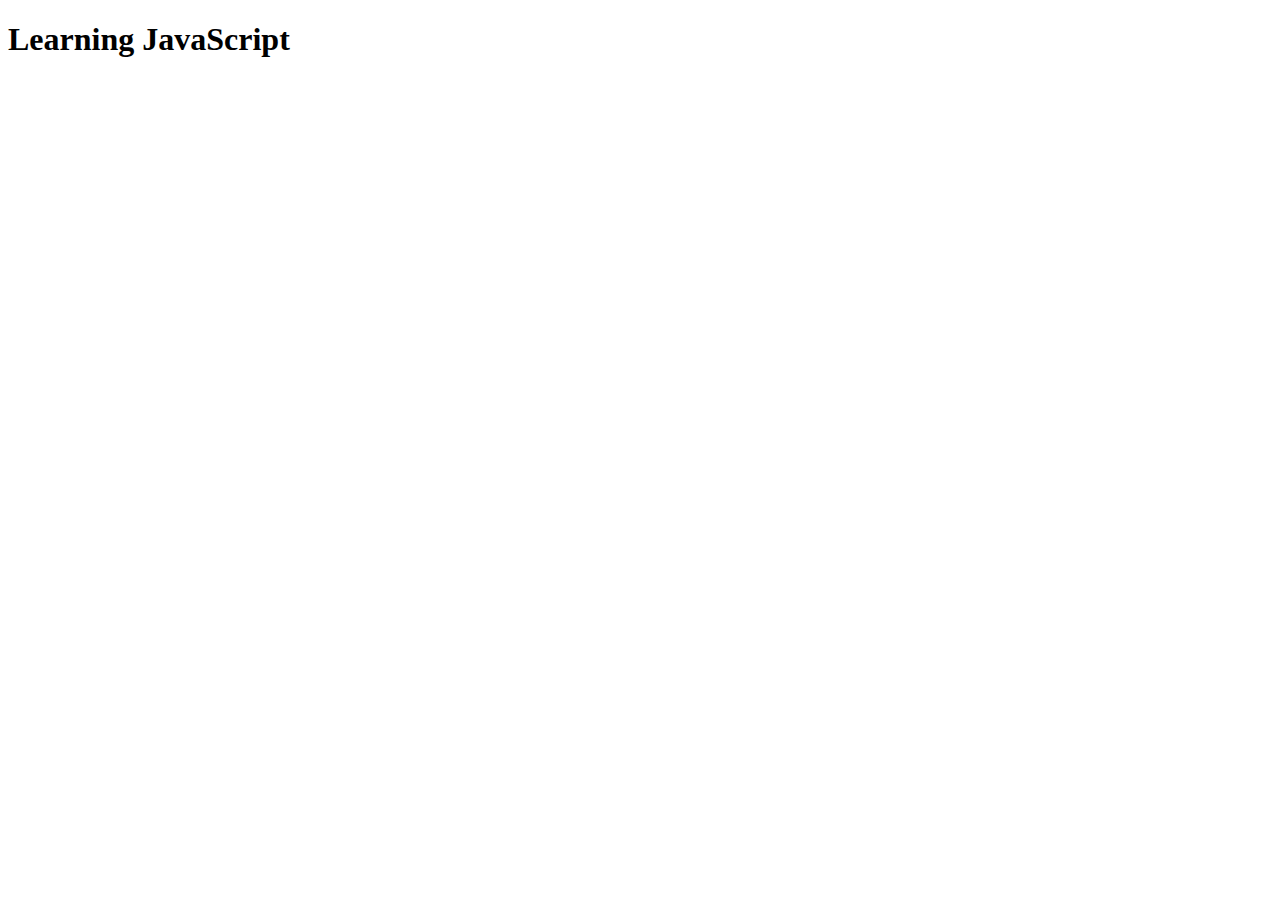
<file: JavaScript/index.html>
<!DOCTYPE html>
<html lang="en">
<head>
    <meta charset="UTF-8">
    <meta name="viewport" content="width=device-width, initial-scale=1.0">
    <title>Document</title>
    <script src="example4.js"></script>
</head>
<body>
    <h1>Learning JavaScript</h1>
</body>
</html>
</file>
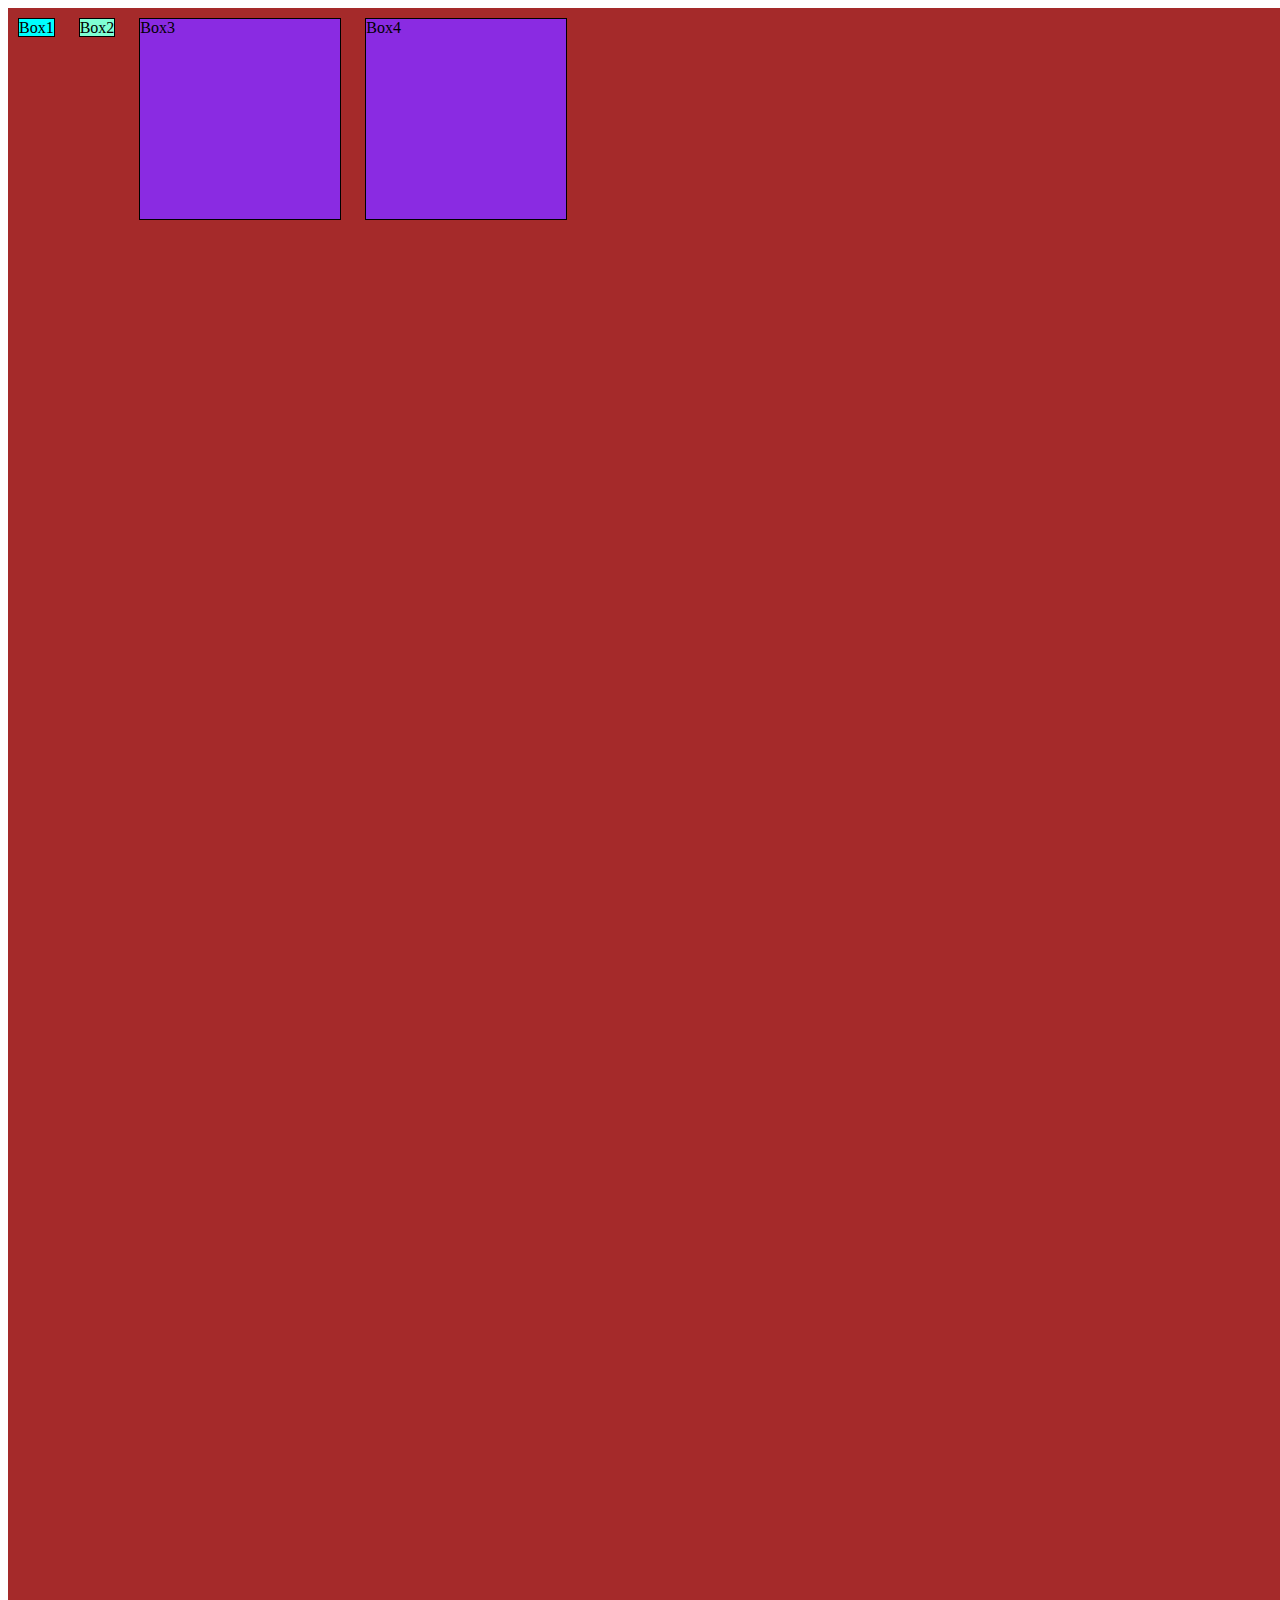
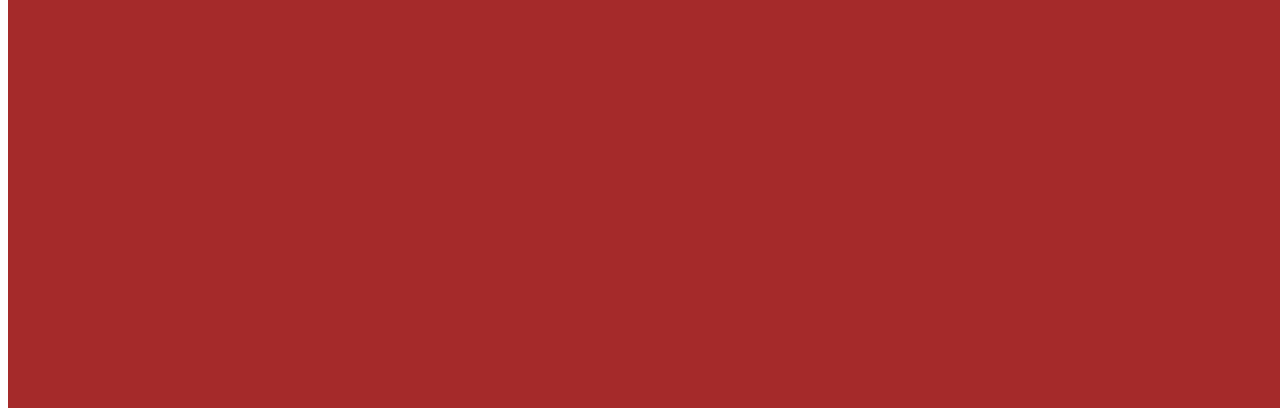
<file: display.html>
<!DOCTYPE html>
<html lang="en">
<head>
    <meta charset="UTF-8">
    <meta name="viewport" content="width=device-width, initial-scale=1.0">
    <title>Document</title>
    <link rel="stylesheet" href="display.css">
</head>
<body>
    <div class="container">
        <span class="box1 box">Box1</span>
        <span class="box2 box">Box2</span>
        <div class="box3 box">Box3</div>
        <div class="box4 box">Box4</div>
    </div>
</body>
</html>
</file>
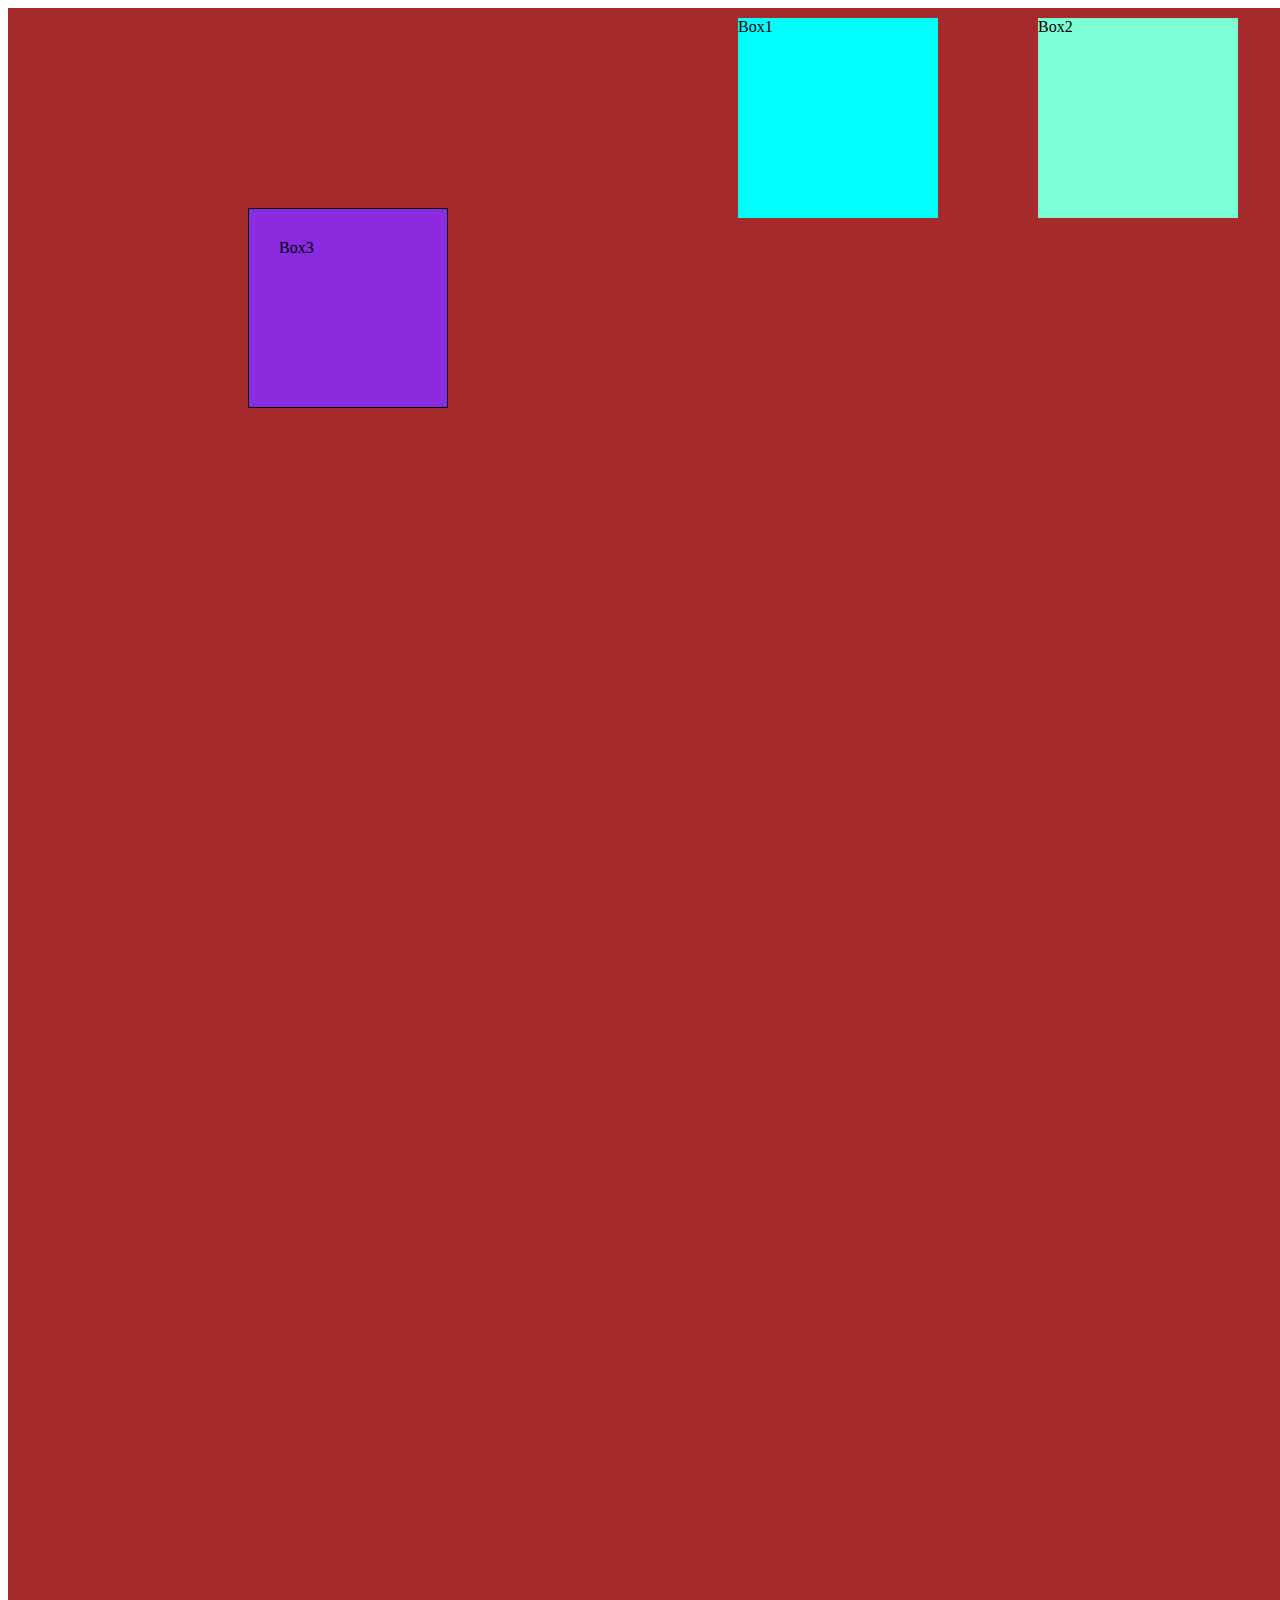
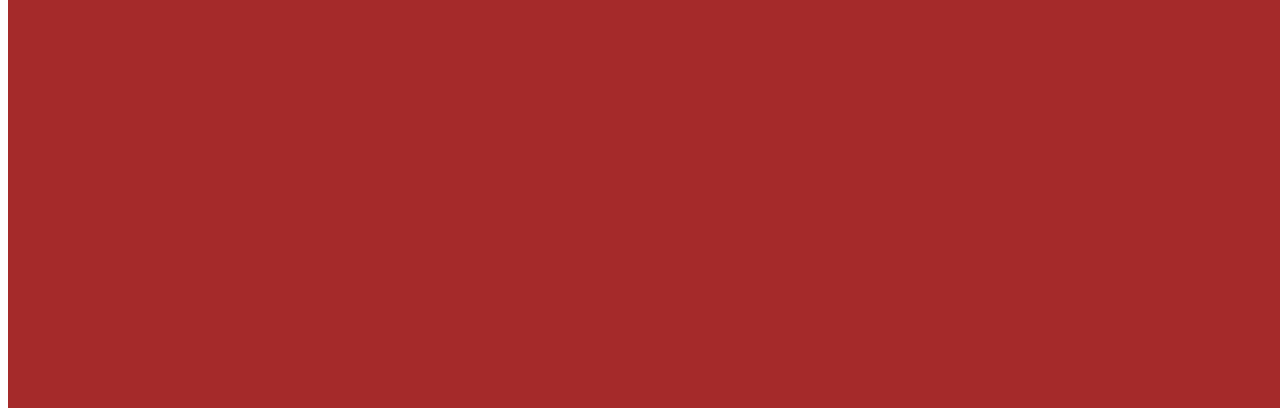
<file: flex.html>
<!DOCTYPE html>
<html lang="en">
<head>
    <meta charset="UTF-8">
    <meta name="viewport" content="width=device-width, initial-scale=1.0">
    <title>Document</title>
    <link rel="stylesheet" href="flex.css">
</head>
<body>
    <div class="container">
        <div class="box1 box">Box1</div>
        <div class="box2 box">Box2</div>
        <div class="box3 box">Box3</div>
    </div>
</body>
</html>
</file>
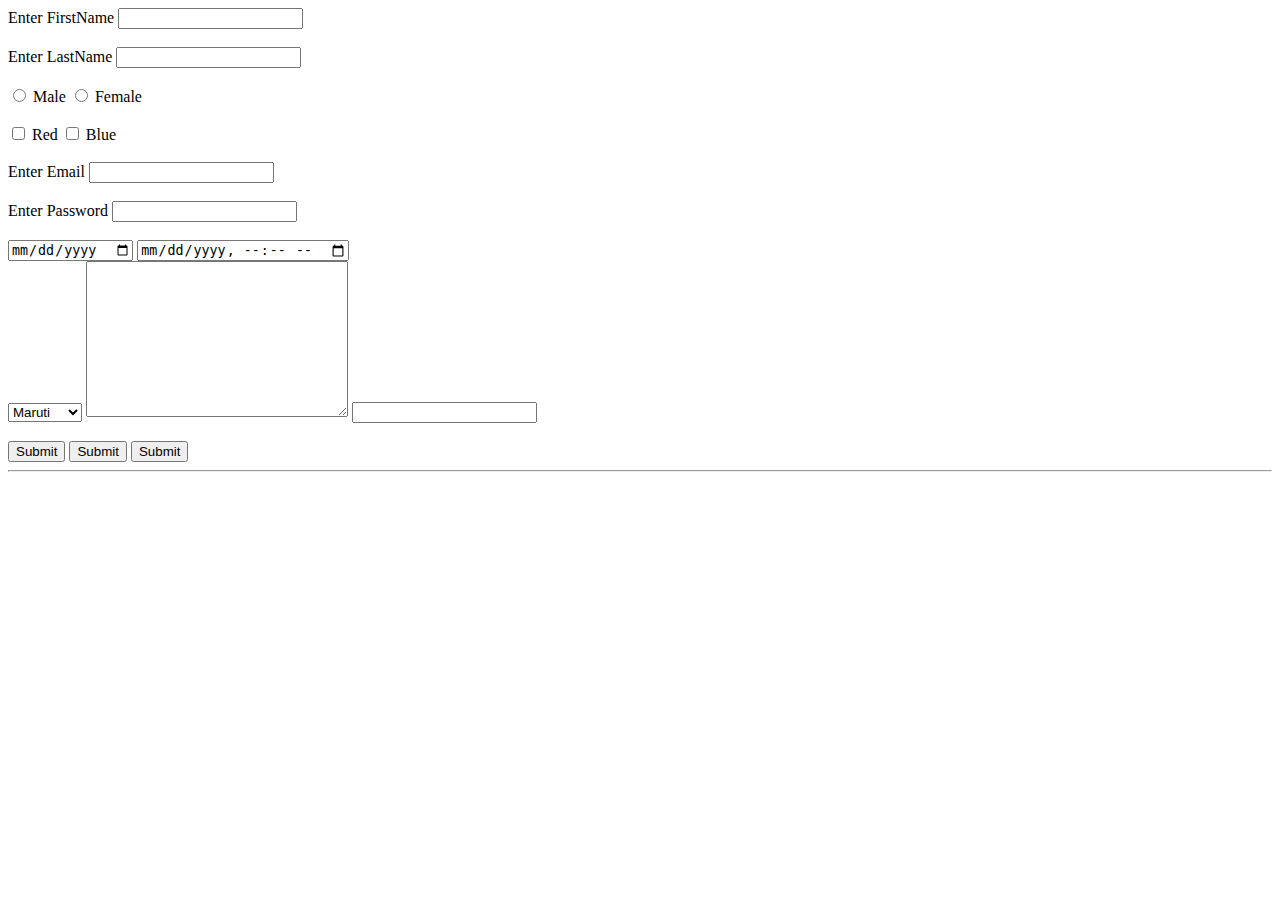
<file: form.html>
<!DOCTYPE html>
<html lang="en">
<head>
    <meta charset="UTF-8">
    <meta name="viewport" content="width=device-width, initial-scale=1.0">
    <title>HTML Forms</title>
</head>
<body>
    <form>
        <label for="firstname">Enter FirstName</label>
        <input id="firstname" type="text"><br><br>
        <label for="lastname">Enter LastName</label>
        <input type="text" id="lastname">

        <br><br>
        <input type="radio" name="gender" id="male" value="male">
        <label for="male">Male</label>
        <input type="radio" name="gender" id="female" value="female">
        <label for="female">Female</label>

        <br><br>
        <input type="checkbox" name="red" id="red">
        <label for="red">Red</label>
        <input type="checkbox" name="blue" id="blue">
        <label for="blue">Blue</label>

        <br><br>
        <label for="email">Enter Email</label>
        <input type="email" name="email" id="email">

        <br><br>
        <label for="password">Enter Password</label>
        <input type="password" name="password" id="password">

        <br><br>

        <input type="date" name="" id="">
        <input type="datetime-local" name="" id="">

        <br>

        <select name="" id="">
            <option value="">Maruti</option>
            <option value="">WagonR</option>
        </select>

        <textarea name="" id="" cols="30" rows="10"></textarea>

        <input type="number" name="" id="">

        <br><br>

        <input type="button" value="Submit">
        <button>Submit</button>

        <input type="submit" value="Submit">

        <hr>

    </form>


    <!-- semantic html -->
    <div>    </div>

    <section></section>
    <article></article>
    <header></header>
    <footer></footer>
    <aside></aside>
    <nav></nav>
</body>
</html>
</file>
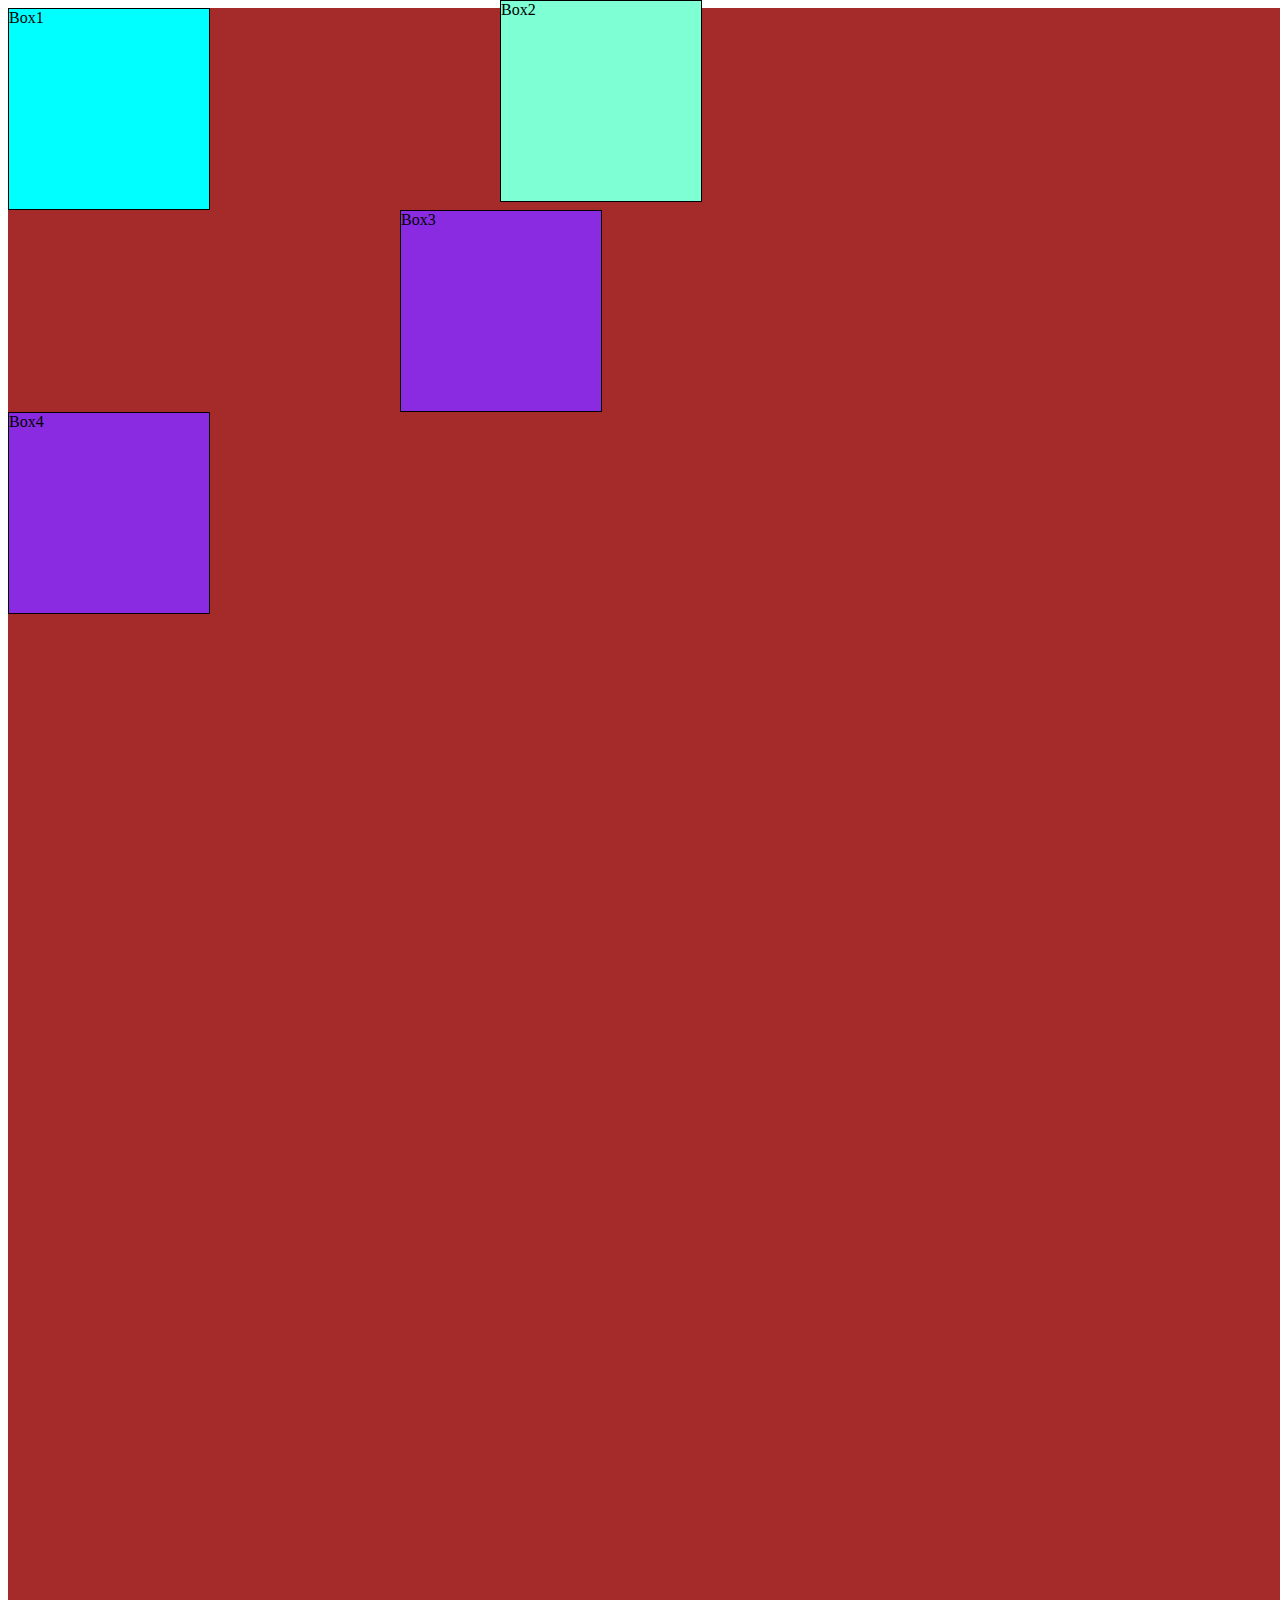
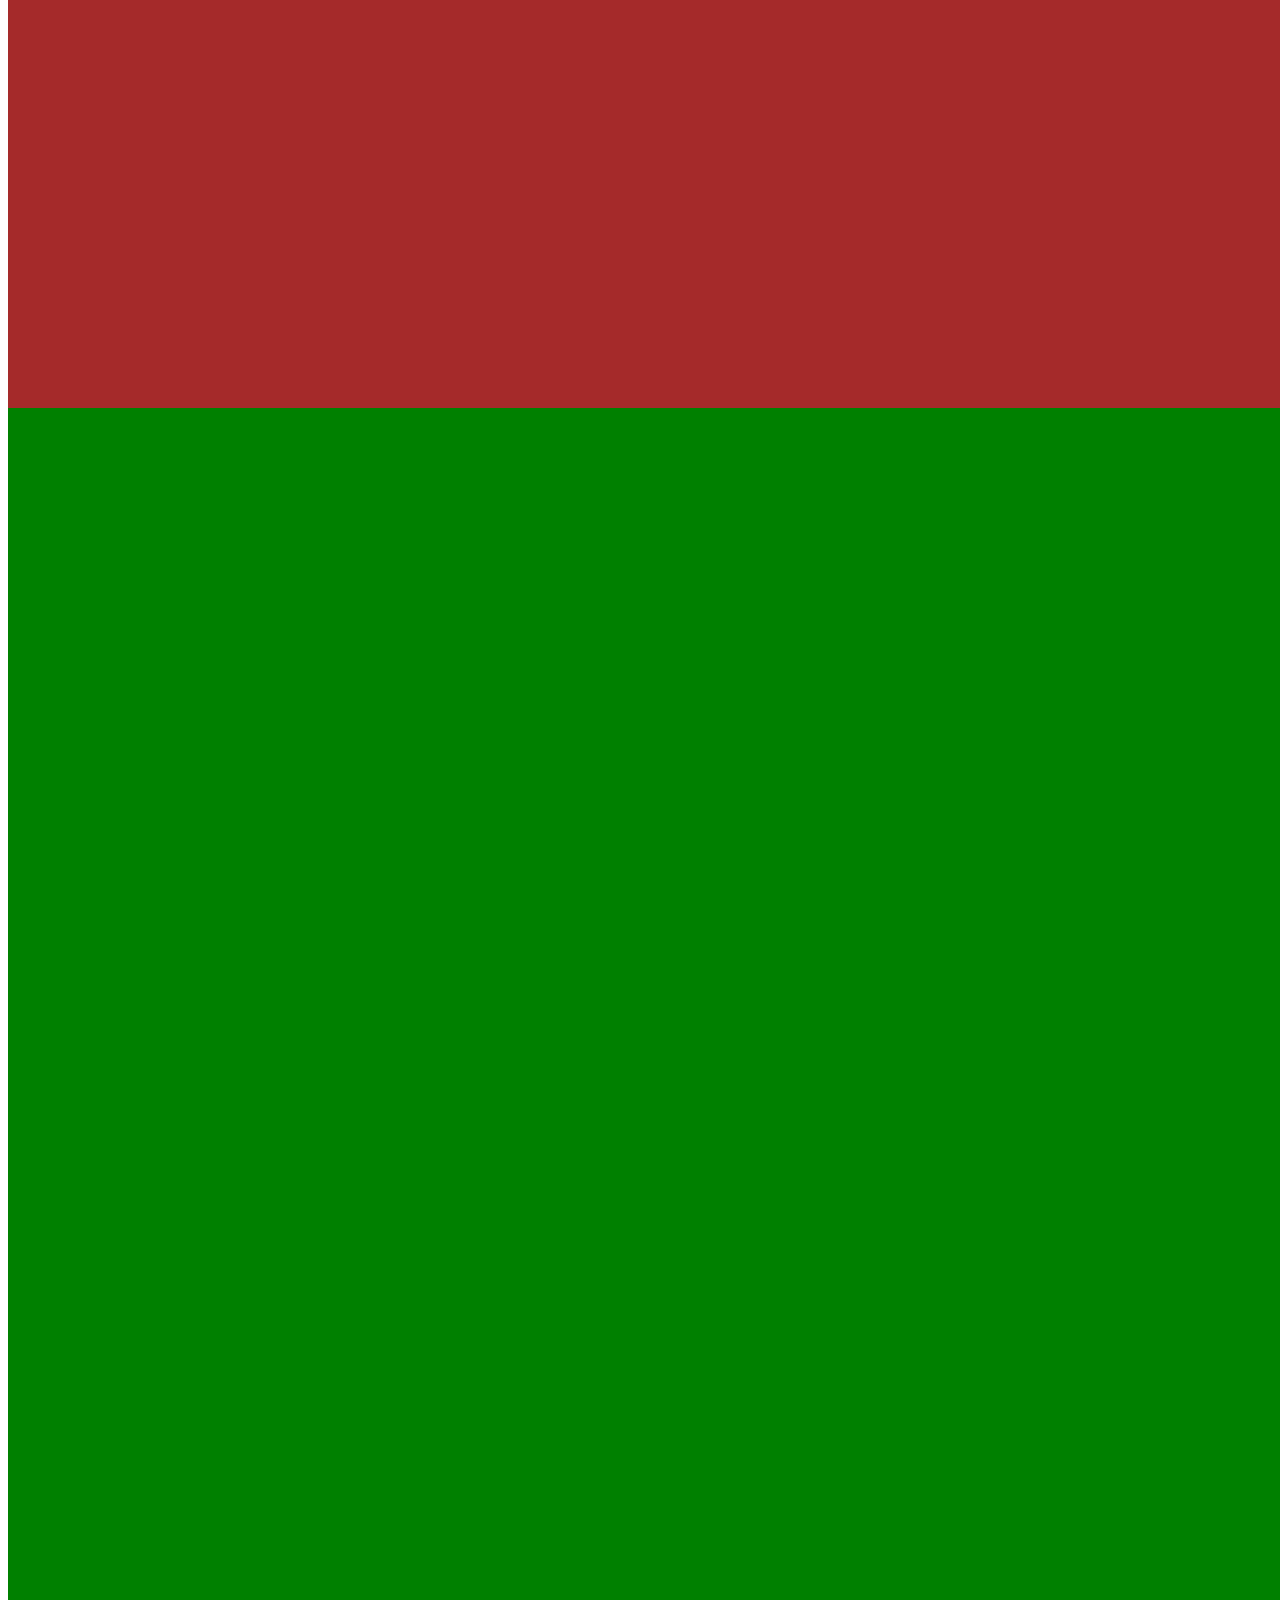
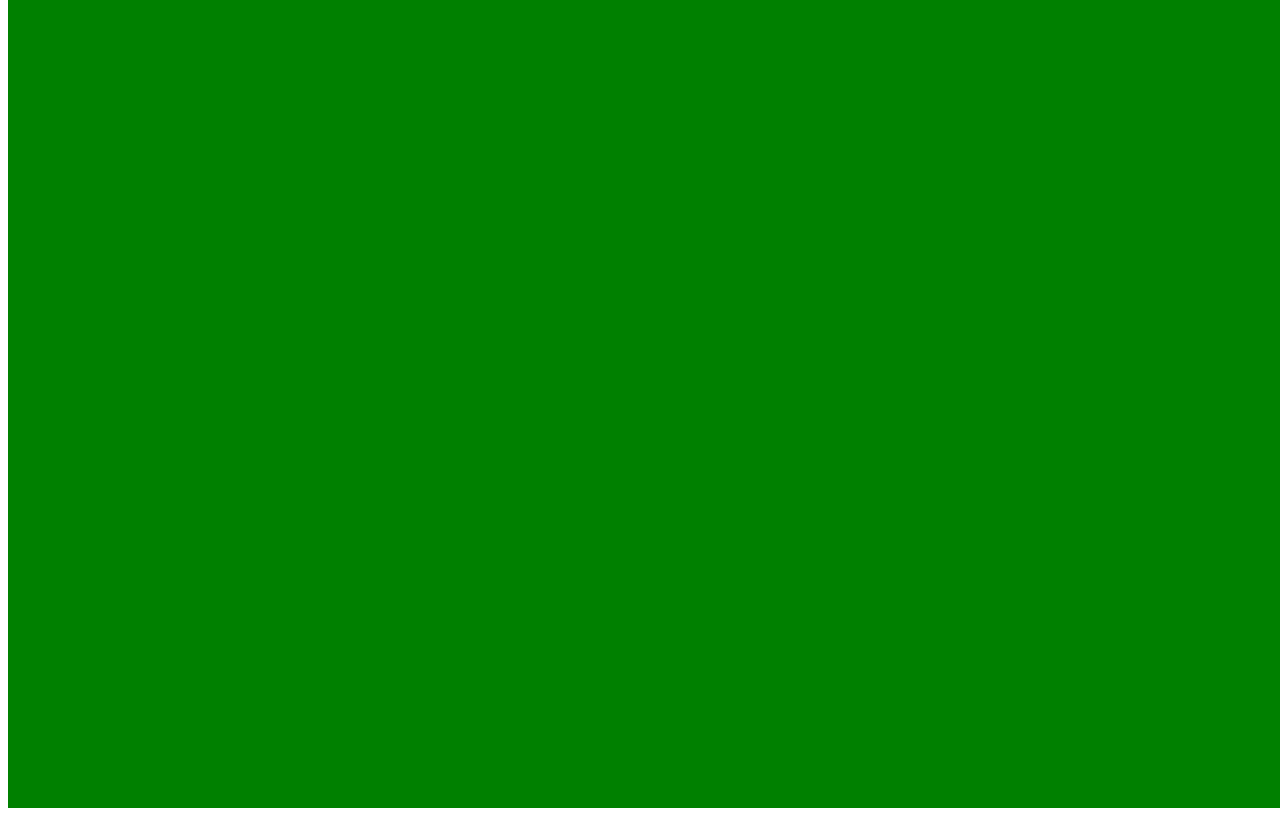
<file: position.html>
<!DOCTYPE html>
<html lang="en">
<head>
    <meta charset="UTF-8">
    <meta name="viewport" content="width=device-width, initial-scale=1.0">
    <title>Document</title>
    <link rel="stylesheet" href="position.css">
</head>
<body>
    <div class="container">
        <div class="box1 box">Box1</div>
        <div class="box2 box">Box2</div>
        <div class="box3 box">Box3</div>
        <div class="box4 box">Box4</div>
    </div>
    <div class="container1">
     
    </div>
</body>
</html>
</file>
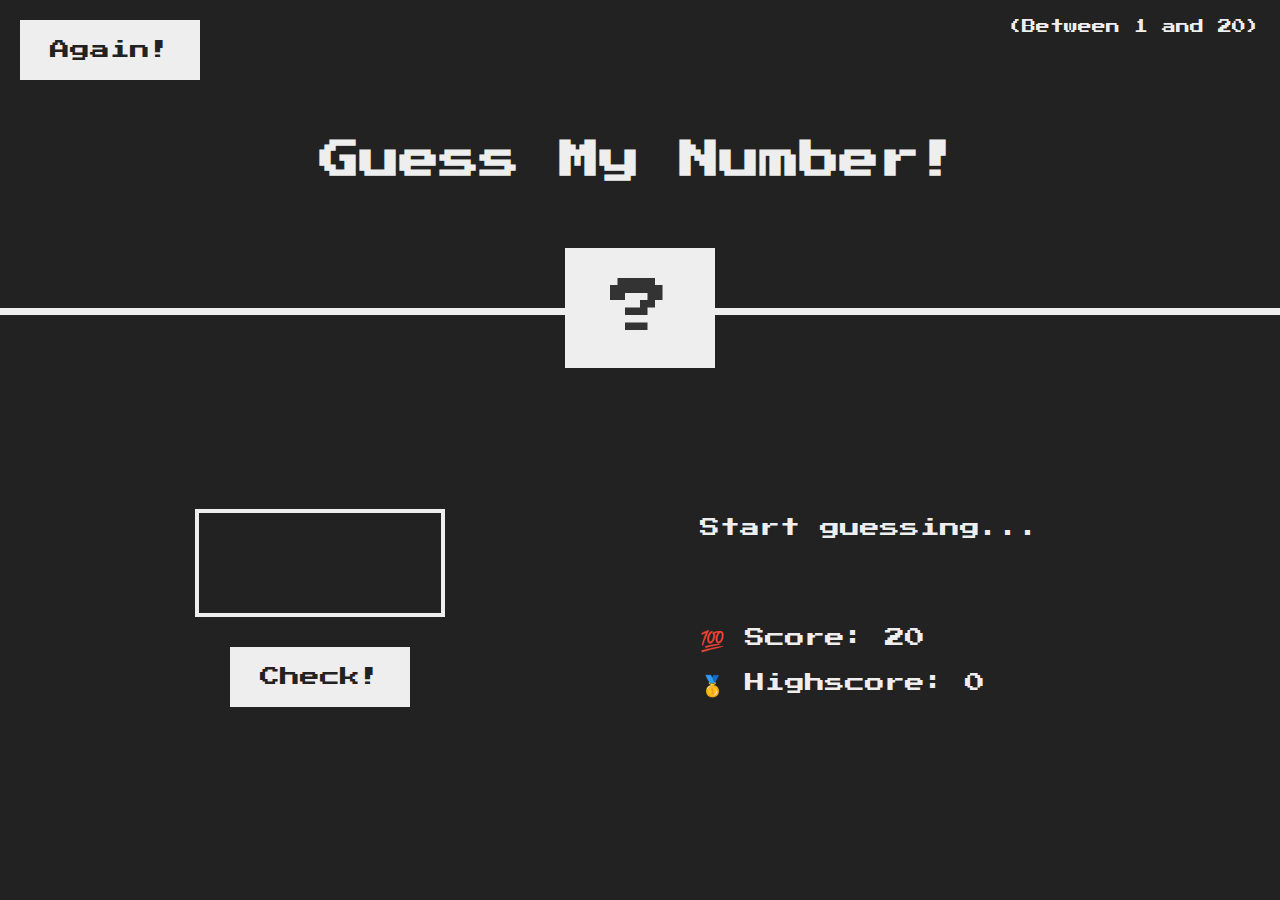
<file: JavaScript/guess_my_number.html>
<!DOCTYPE html>
<html lang="en">
  <head>
    <meta charset="UTF-8" />
    <meta name="viewport" content="width=device-width, initial-scale=1.0" />
    <meta http-equiv="X-UA-Compatible" content="ie=edge" />
    <link rel="stylesheet" href="guess_my_number.css" />
    <script src="guess_my_number.js" defer></script>
    <title>Guess My Number!</title>
  </head>
  <body>
    <header>
      <h1>Guess My Number!</h1>
      <p class="between">(Between 1 and 20)</p>
      <button class="btn again">Again!</button>
      <div class="number">?</div>
    </header>
    <main>
      <section class="left">
        <input type="number" class="guess"  id="guessNumber"/>
        <button id="check-btn" class="btn check" onClick="compare()">Check!</button>
      </section>
      <section class="right">
        <p class="message">Start guessing...</p>
        <p class="label-score">💯 Score: <span class="score">20</span></p>
        <p class="label-highscore">
          🥇 Highscore: <span class="highscore" id="highScore">0</span>
        </p>
      </section>
    </main>
  </body>
</html>
</file>
<file: display.css>
.container {
    width: 100vw;
    height: 2000px;
    background-color: brown;
}

.box {
    width: 200px;
    height: 200px;
    margin: 10px;
    border: 1px solid black;
}

.box1 {
    background-color: aqua;
}

.box2 {
    background-color: aquamarine;
}

.box3{
    background-color: blueviolet;
    display: inline-block;
}

.box4 {
    background-color: blueviolet;
    display: inline-block;
}
</file>
<file: flex.css>
* {
    box-sizing: border-box;
}

.container {
    display: flex;
    flex-direction:row;
    justify-content: space-around;
    width: 100vw;
    height: 2000px;
    background-color: brown;
    flex-wrap: wrap;
}

.box {
    width: 200px;
    height: 200px;
    margin: 10px;
}

.box1 {
    background-color: aqua;
}

.box2 {
    background-color: aquamarine;
    order: 10;
}

.box3{
    background-color: blueviolet;
    order: -2;
    margin: 200px;
    border: 1px solid black;
    padding: 30px;
}
</file>
<file: position.css>
.container {
    width: 100vw;
    height: 2000px;
    background-color: brown;
}

.container1 {
    width: 100vw;
    height: 2000px;
    background-color: green;
}

.box {
    width: 200px;
    height: 200px;
   
    border: 1px solid black;
}

.box1 {
    background-color: aqua;
}

.box2 {
    background-color: aquamarine;
    position: fixed;
    top: 0px;
    left: 500px;
}

.box3{
    background-color: blueviolet;
    position: sticky;
    top: 10px;
    left: 400px;
}

.box4 {
    background-color: blueviolet;
}
</file>
<file: JavaScript/guess_my_number.css>
@import url('https://fonts.googleapis.com/css?family=Press+Start+2P&display=swap');

* {
  margin: 0;
  padding: 0;
  box-sizing: inherit;
}

html {
  font-size: 62.5%;
  box-sizing: border-box;
}

body {
  font-family: 'Press Start 2P', sans-serif;
  color: #eee;
  background-color: #222;
  /* background-color: #60b347; */
}

/* LAYOUT */
header {
  position: relative;
  height: 35vh;
  border-bottom: 7px solid #eee;
}

main {
  height: 65vh;
  color: #eee;
  display: flex;
  align-items: center;
  justify-content: space-around;
}

.left {
  width: 52rem;
  display: flex;
  flex-direction: column;
  align-items: center;
}

.right {
  width: 52rem;
  font-size: 2rem;
}

/* ELEMENTS STYLE */
h1 {
  font-size: 4rem;
  text-align: center;
  position: absolute;
  width: 100%;
  top: 52%;
  left: 50%;
  transform: translate(-50%, -50%);
}

.number {
  background: #eee;
  color: #333;
  font-size: 6rem;
  width: 15rem;
  padding: 3rem 0rem;
  text-align: center;
  position: absolute;
  bottom: 0;
  left: 50%;
  transform: translate(-50%, 50%);
}

.between {
  font-size: 1.4rem;
  position: absolute;
  top: 2rem;
  right: 2rem;
}

.again {
  position: absolute;
  top: 2rem;
  left: 2rem;
}

.guess {
  background: none;
  border: 4px solid #eee;
  font-family: inherit;
  color: inherit;
  font-size: 5rem;
  padding: 2.5rem;
  width: 25rem;
  text-align: center;
  display: block;
  margin-bottom: 3rem;
}

.btn {
  border: none;
  background-color: #eee;
  color: #222;
  font-size: 2rem;
  font-family: inherit;
  padding: 2rem 3rem;
  cursor: pointer;
}

.btn:hover {
  background-color: #ccc;
}

.message {
  margin-bottom: 8rem;
  height: 3rem;
}

.label-score {
  margin-bottom: 2rem;
}
</file>
